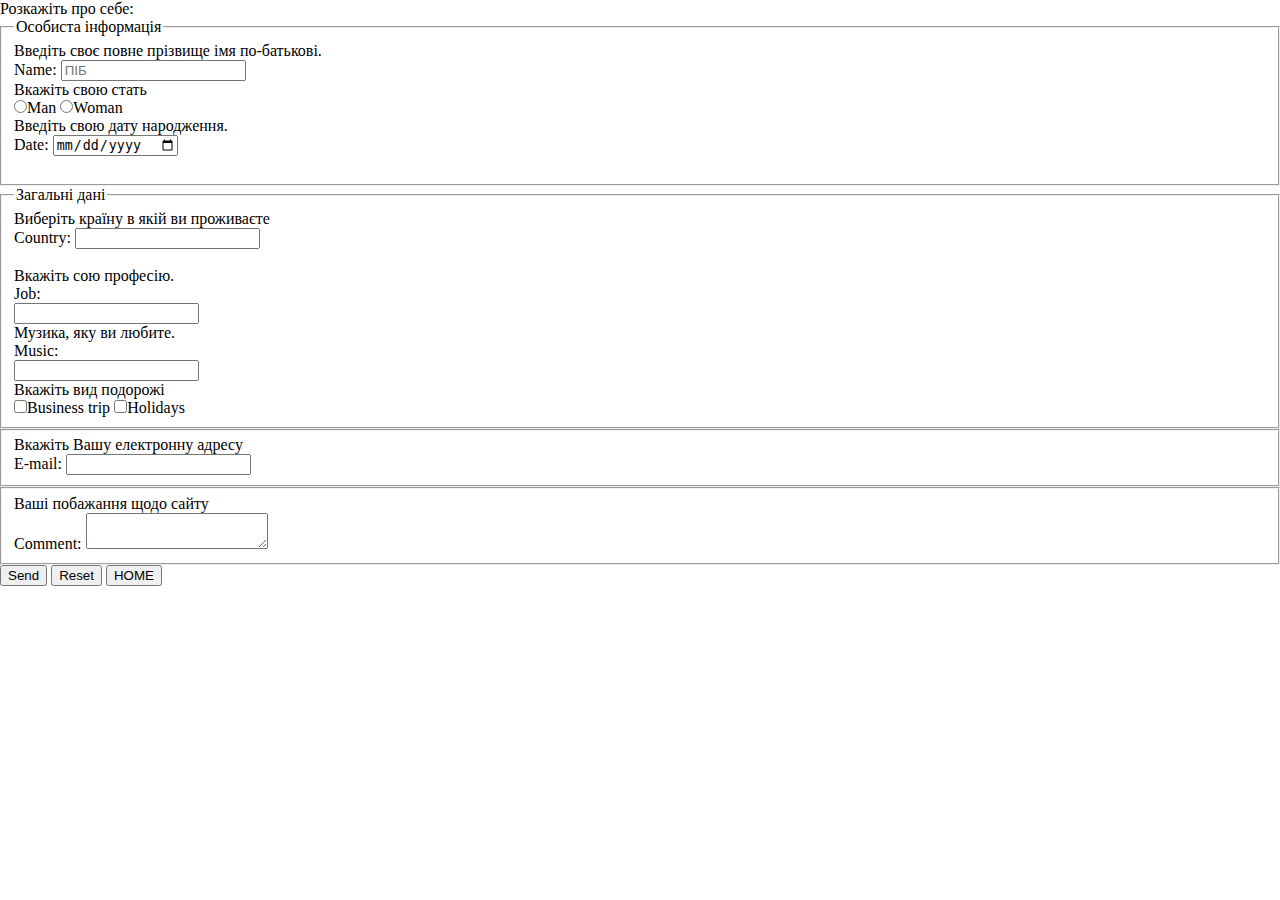
<file: form.html>
<!doctype html>
<html lang="en">
<head>
    <meta charset="UTF-8">
    <title>Data</title>
   <link rel="shortcut icon" href="fav.png" type="image/png">
    <link rel="stylesheet" href="index.css" type="text/css"> 
</head>
<body>
  <p>Розкажіть про себе:</p>
      <div id="Contact-form">
    <form method="POST" action="https://formspree.io/o.top@ukr.net">
      <fieldset class="osob">
          <legend>Особиста інформація</legend>
          <p>Введіть своє повне прізвище імя по-батькові.</p>
          <label for="name">Name:</label>
          <input type="text" name="name" id="name" placeholder="ПІБ" required/>
          <p>Вкажіть свою стать</p>
          <label><input type="radio" name="gender" value="man">Man</label>
          <label><input type="radio" name="gender" value="woman">Woman</label>
          <p>Введіть свою дату народження.</p>
        <label for="date">Date:</label>
        <input type="date" name="date" id="date" required><br><br>
      </fieldset>
      <fieldset class="zag">
        <legend>Загальні дані</legend>
        <p>Виберіть країну в якій ви проживаєте</p>
        <label>Country:</label>
        <input list="countries">
        <datalist id="countries">
          <option>Austria</option>
          <option>France</option>
          <option>Deutschland</option>
          <option>Italy</option>
          <option>Czech Republic</option>
          <option>Poland</option>
          <option>Ukraine</option>
        </datalist><br><br>
        <p>Вкажіть сою професію.</p>
        <label for="job">Job:</label>
        <p><input type="text" name="job" id="job"></p>
        <p>Музика, яку ви любите.</p>
        <label for="music">Music:</label>
        <p><input type="text" name="music" id="music"></p>
        <p>Вкажіть вид подорожі</p>
        <p><label><input type="checkbox" name="way" value="Business-trip">Business trip</label>
        <label><input type="checkbox" name="way" value="Holidays">Holidays</label></p>
      </fieldset>
      <fieldset>
          <p>Вкажіть Вашу електронну адресу</p>
        <label for="email">E-mail:</label>
        <input type="email" name="email" id="email">
      </fieldset>
      <fieldset>
        <p>Ваші побажання щодо сайту</p>
        <label for="comment">Comment:</label> 
        <textarea id="comment" required></textarea> 
      </fieldset>
        <input type="submit" value="Send">
        <input type="reset" value="Reset">
        <a href="index.html"><input type="button" value="HOME"></a>
    </form>
  </div>
</body>
</html>
</file>
<file: index.css>
* {
    margin: 0;
}
 article, aside, footer, header, hgroup, main, nav, section {
    display: block;
}
header {
    height: 150px;
    background-image: url(head.png);
 }
 #logo {
     display: flex;
     justify-content: flex-start;
 }
 nav {
    text-decoration: underline;
    height: 50px; 
    background-color:#F7DAA8;
 }
 nav {
     display: flex;
     justify-content: space-around;
     align-items: flex-end;
 }
 nav:hover { 
     background-color:#FAD391;
     
 }
 section#sidebar {
    background-color: #FAEBD7; 
    float: right;
    width: 25%;
    height: 800px;
}
section#content {
    margin-right: 25%;
    height: 800px;
    background-color: #FFDAB9;
}
footer {
    height: 100px;
}  
h1 {
     color: purple;
     font-family: 'Shrikhand', serif;
     font-size: 48px;
     text-align: center;
     text-shadow: 5px 5px 15px black;
}
.old  {
    float: right; 
    margin: 7px 0 7px 7px; 
    border: 2px solid #ff0000;
   }
.oldplan {
    float:left; 
    margin: 7px 7px 7px 0;
    border: 2px solid #ff0000;
   }
.iconsocserv {
    width: 32px
}
</file>
